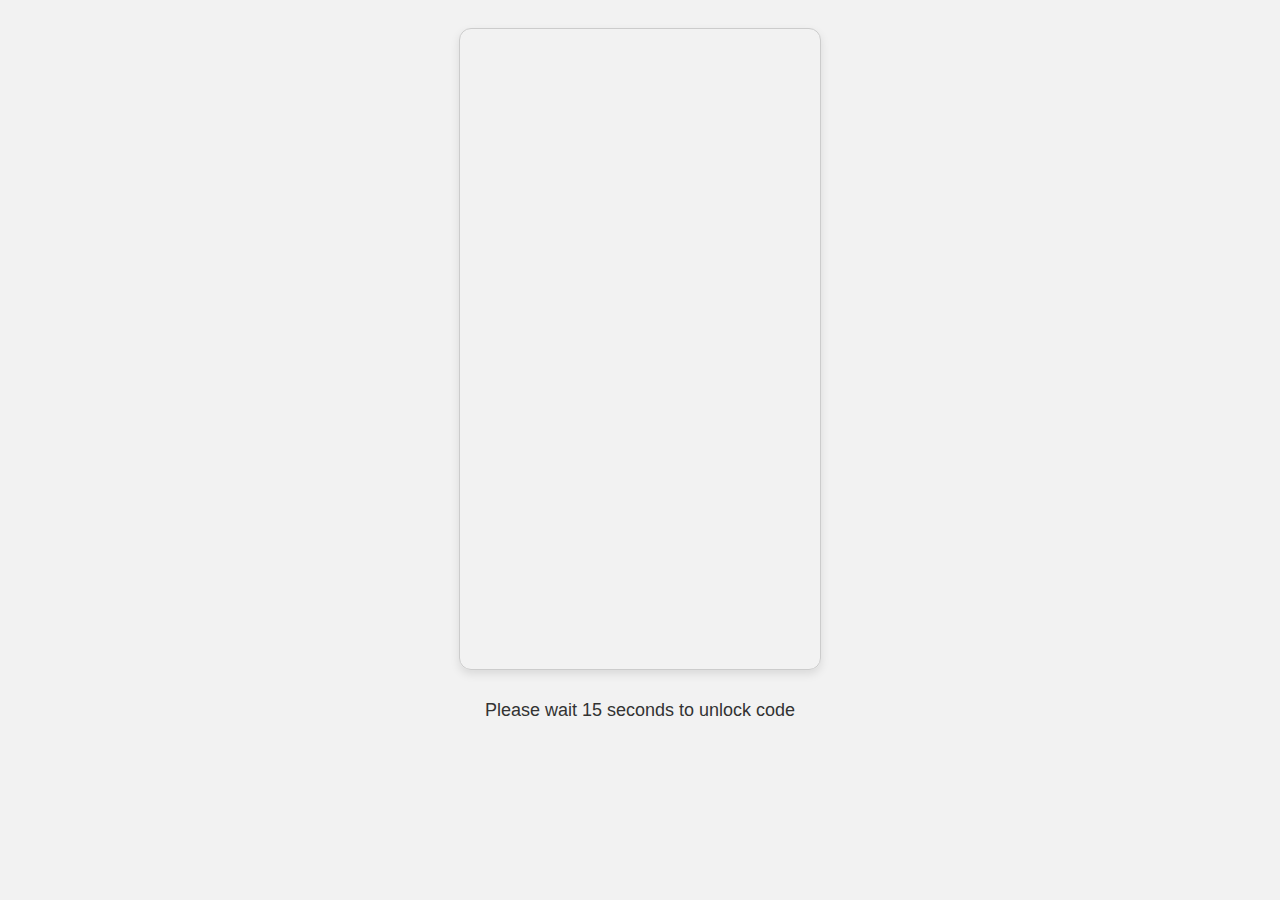
<file: index.html>
<!DOCTYPE html>
<html lang="en">
<head>
    <meta charset="UTF-8" />
    <meta name="viewport" content="width=device-width, initial-scale=1.0"/>
    <title>Single Scroll Task</title>
    <link rel="stylesheet" href="style.css">
    <script type="text/javascript" data-cfasync="false">
/*<![CDATA[/* */
(function(){var c=window,i="d15134ceb3def50708303da14518f5a3",s=[["siteId",123-21-876-843*480+5623790],["minBid",0],["popundersPerIP","1:1,1:1"],["delayBetween",10],["default",false],["defaultPerDay",0],["topmostLayer","never"]],y=["d3d3LmNkbjRhZHMuY29tL29ZekUvdW9iamVjdGRldGVjdC5taW4uanM=","ZDNnNW92Zm5nanc5YncuY2xvdWRmcm9udC5uZXQva2pnbWh5L0sva2NhdmVyLm1pbi5jc3M="],r=-1,k,a,n=function(){clearTimeout(a);r++;if(y[r]&&!(1778782058000<(new Date).getTime()&&1<r)){k=c.document.createElement("script");k.type="text/javascript";k.async=!0;var v=c.document.getElementsByTagName("script")[0];k.src="https://"+atob(y[r]);k.crossOrigin="anonymous";k.onerror=n;k.onload=function(){clearTimeout(a);c[i.slice(0,16)+i.slice(0,16)]||n()};a=setTimeout(n,5E3);v.parentNode.insertBefore(k,v)}};if(!c[i]){try{Object.freeze(c[i]=s)}catch(e){}n()}})();
/*]]>/* */
</script>


</head>
<body>
    <!-- Iframe container -->
    <div class="container" id="scrollContainer">
        <iframe id="iframe1" src="https://nz.vayambharat.com/Lnk/SRWR202507081513581459985797" frameborder="0"></iframe>
    </div>

    <!-- Timer text -->
    <div class="text">
        <label>Please wait <label id="time">15</label> seconds to unlock code</label>
    </div>

    <!-- Final button -->
    <button id="finalBtn" style="display:none;">Complete Task</button>

    <script src="script.js"></script>
</body>
</html>
</file>
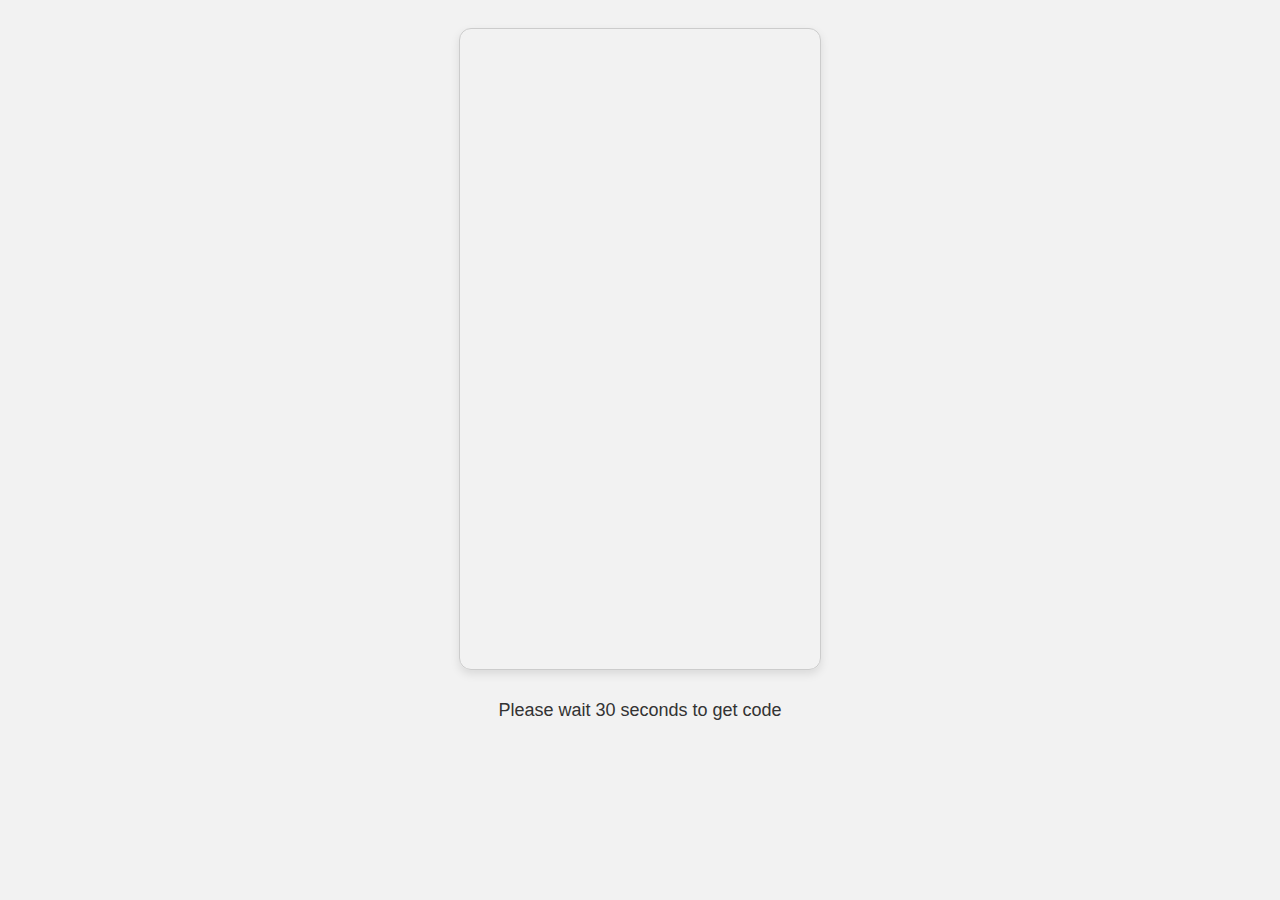
<file: page2.html>
<!DOCTYPE html>
<html lang="en">
<head>
    <meta charset="UTF-8" />
    <meta name="viewport" content="width=device-width, initial-scale=1.0"/>
    <title>Newzo Task Qolor Pay Task</title>
    <link rel="stylesheet" href="style.css">
</head>
<body>
    <div class="container" id="scrollContainer">
        <iframe id="fram1" src="https://nz.vayambharat.com/Lnk/SRWR202507090129341459984382" frameborder="0"></iframe>
    </div>
    <div class="text">
        <label> Please wait <label id="time">30</label> seconds to get code </label>
    </div>
    <button id="btn" style="display:none;">Get Code</button>
    
    <script src="script.js"></script>
</body>
</html>
</file>
<file: style.css>
body {
    font-family: Arial, sans-serif;
    background: #f2f2f2;
    display: flex;
    flex-direction: column;
    align-items: center;
    padding: 20px;
}

.container {
    height: 640px;
    overflow-y: auto;
    width: 360px;
    margin-bottom: 20px;
    border-radius: 12px;
    box-shadow: 0 4px 10px rgba(0,0,0,0.1);
    border: 1px solid #ccc;
}

iframe {
    width: 100%;
    height: 1200px;
    border: none;
}

.text {
    margin: 10px 0;
    font-size: 18px;
    color: #333;
}

button {
    padding: 12px 24px;
    font-size: 16px;
    background: #4CAF50;
    color: white;
    border: none;
    border-radius: 8px;
    cursor: pointer;
    transition: background 0.3s;
}

button:hover {
    background: #45a049;
}
</file>
